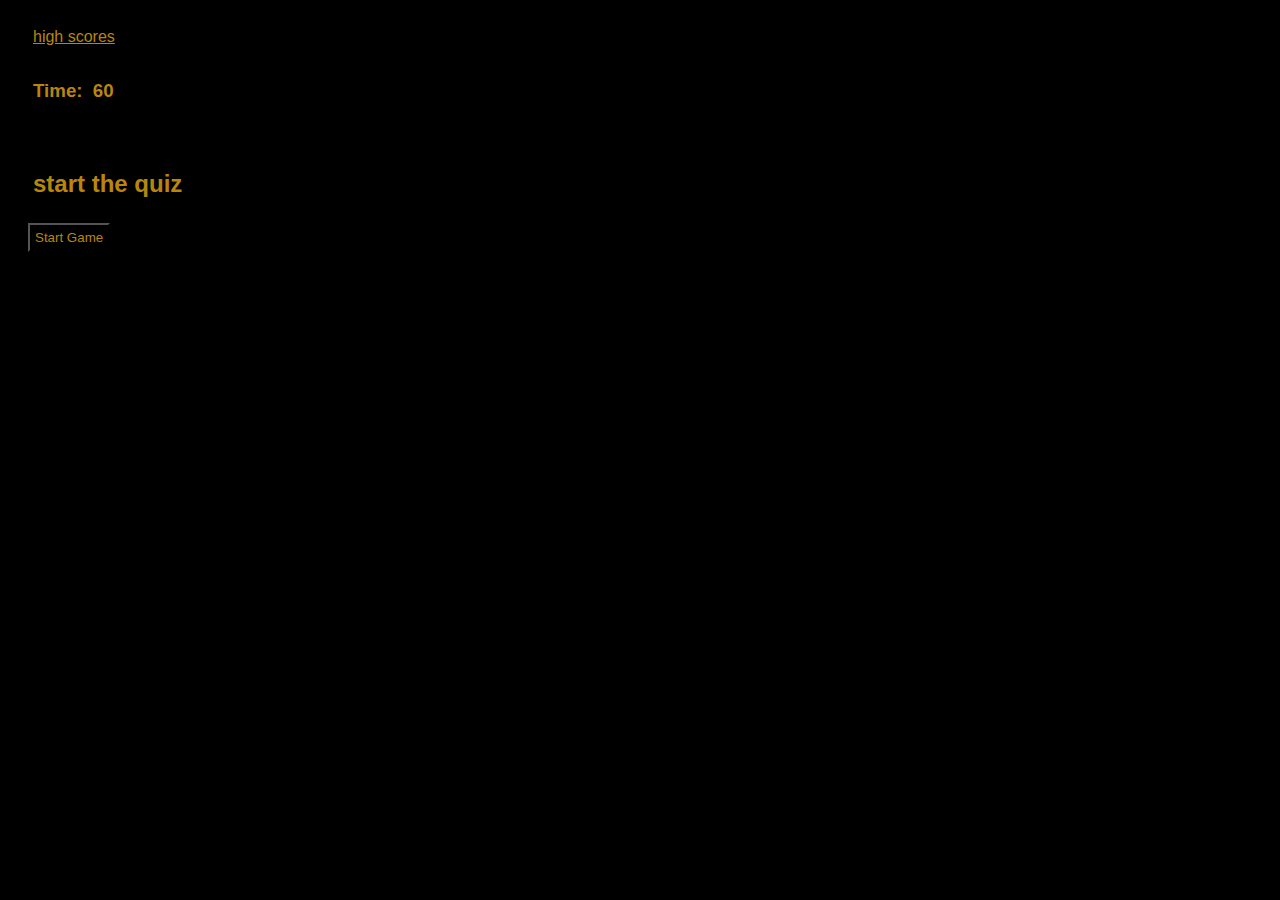
<file: index.html>
<!DOCTYPE html>
<html lang="en">

<head>
    <meta charset="UTF-8">
    <meta http-equiv="X-UA-Compatible" content="IE=edge">
    <meta name="viewport" content="width=device-width, initial-scale=1.0">
    <title>Document</title>
    <link rel="stylesheet" href="style.css">
</head>

<body>
    <header>
        <div>
            <a href="./hs.index.html">high scores</a>
        </div>
        <div>
            <h3>Time: <span id="timer">60</span></h3>
        </div>
    </header>

    <main>
        <div id="start">
            <h2>start the quiz</h2>
            <button id="startBtn">Start Game</button>
        </div>

        <div id="questions" class="hide">
            <h2 id="title"></h2>
            <div id="options"></div>
        </div>

        <div id="gameOver" class="hide">
            <p>Your Score: <span id="score"></span></p>
            <p>enter your initials: <input type="text" id="initials" /> <button id="submitInitials">Submit</button></p>
            </p>
        </div>
    </main>
    <script src="./index.js"></script>
</body>

</html>
</file>
<file: style.css>
.hide{
    display: none;
}
* {
    padding: 5px;
    color:darkgoldenrod;
    background-color: black;
    font-family: 'Segoe UI', Tahoma, Geneva, Verdana, sans-serif;
}
</file>
